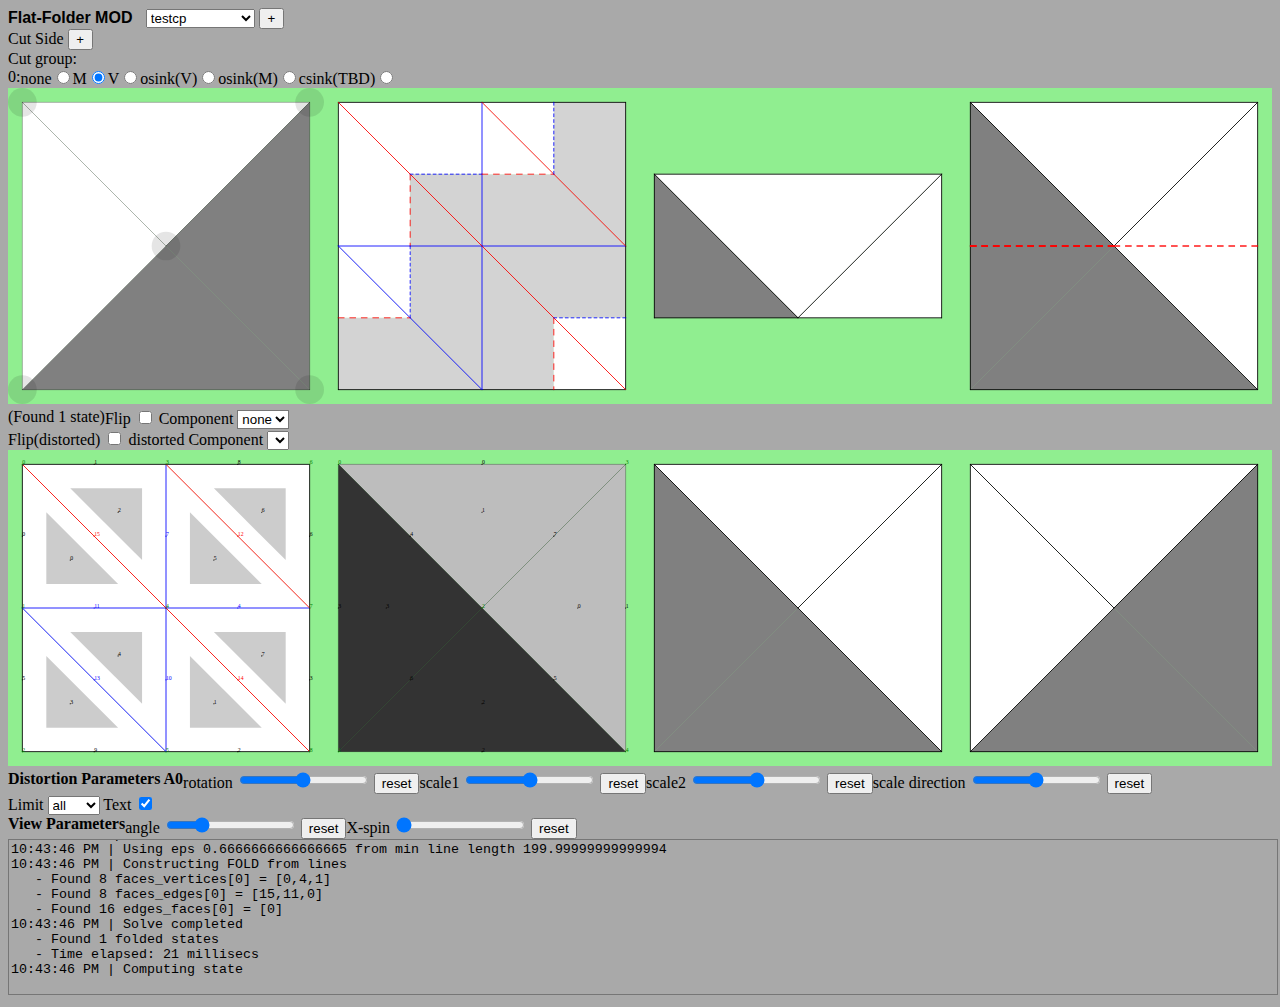
<file: index.html>
<!DOCTYPE html>
<html lang="en">

<head>
    <meta charset="UTF-8">
    <title>Flat-Folder MOD</title>
    <link rel="icon" href="./icon-512x512.png">
    <link rel="stylesheet" href="./css/style.css">
</head>

<body style="background:darkgray">


    <div>
        <span style="font-family:sans-serif">
            <b>Flat-Folder MOD&nbsp;&nbsp;</b>
        </span>

        <select id="cpselect"></select>
        <input type="button" id="side" value="+" style="width: 25px;" />
        <div style="display: none;">
            <input type="file" id="import" />
            <input type="button" id="export_button" value="Export" style="display:none">
            <div id="export" style="display:inline"></div>
        </div>
    </div>

    <label for="cutside">Cut Side</label>
    <input type="button" id="cutside" value="+" style="width: 25px;" />

    <div class="cutselect">
        <label for="cutslect">Cut group:&nbsp;&nbsp;</label>
        <div id="cutselect" class="cutselect">
        </div>
    </div>

    <div id="cutting" class="svg-area">
    </div>


    <div style="display: flex;">
        <span id="num_states"></span>

        <div id="state_controls">
            <label for="flip">Flip</label>
            <input type="checkbox" id="flipfold">
            <label for="component_select">Component</label>
            <select id="component_select"></select>
        </div>
        <div id="state_config" style="display:none">
            <label for="state_select" id="state_label"></label>
            <input id="state_select" type="number"></input>
        </div>
    </div>
    <div style="display: flex;">
        <div id="state_controls_dist">
            <label for="flip_dist">Flip(distorted)</label>
            <input type="checkbox" id="flipfold_dist">
            <label for="component_select_dist">distorted Component</label>
            <select id="component_select_dist"></select>
        </div>
        <div id="state_config_dist" style="display: none;">
            <label for="state_select_dist" id="state_label_dist" style="display: inline;"></label>
            <p>states</p>
            <input id="state_select_dist" type="number" style="display: inline;"></input>
        </div>

    </div>

    <div id="distortion" class="svg-area">
    </div>
    <span id="" style="display: flex;">
        <b>Distortion Parameters A0</b>
        <div>
            <label for="slider0">rotation</label>
            <input id="slider0" type="range" value="0.5" min="0" max="1" step="0.00001" />
            <button id="slider0reset">reset</button>
        </div>
        <div>
            <label>scale1</label>
            <input id="slider1" type="range" value="0.5" min="0" max="1" step="0.00001" />
            <button id="slider1reset">reset</button>
        </div>
        <div>
            <label>scale2</label>
            <input id="slider2" type="range" value="0.5" min="0" max="1" step="0.00001" />
            <button id="slider2reset">reset</button>
        </div>
        <div>
            <label>scale direction</label>
            <input id="slider3" type="range" value="0.5" min="0" max="1" step="0.00001" />
            <button id="slider3reset">reset</button>
        </div>

    </span>
    <div id="fold_controls" style="display:inline">
        <input type="button" id="fold_button" value="Fold" style="display: none;">
        <label for="limit_select">Limit</label>
        <select id="limit_select"></select>
        <label for="text">Text</label>
        <input type="checkbox" id="text" checked="checked">
    </div>



    <div style="display: flex;">
        <b>View Parameters</b>
        <div>
            <label>angle</label>
            <input id="slider4" type="range" value="0.5" min="0" max="2" step="0.0001" />
            <button id="slider4reset">reset</button>
        </div>
        <div>
            <label>X-spin</label>
            <input id="slider5" type="range" value="0" min="0" max="1" step="0.0001" />
            <button id="slider5reset">reset</button>
        </div>
    </div>



    <div>
        <textarea id="console" rows=10 readonly style="width:100%;background-color:darkgray;resize:none;
        font-family:monospace"></textarea>
    </div>
    <script type="module" src="./src/main.js"></script>
</body>

</html>
</file>
<file: css/style.css>
.svg-area {
    width: 100%;
}

.interaction-area {
    width: 100vb;
    max-width: 50%;
}

.cutselect {
    display: flex;
    flex-direction: column;
}

.operations {
    display: flex;
    flex-direction: row;
    justify-content: left
}
</file>
